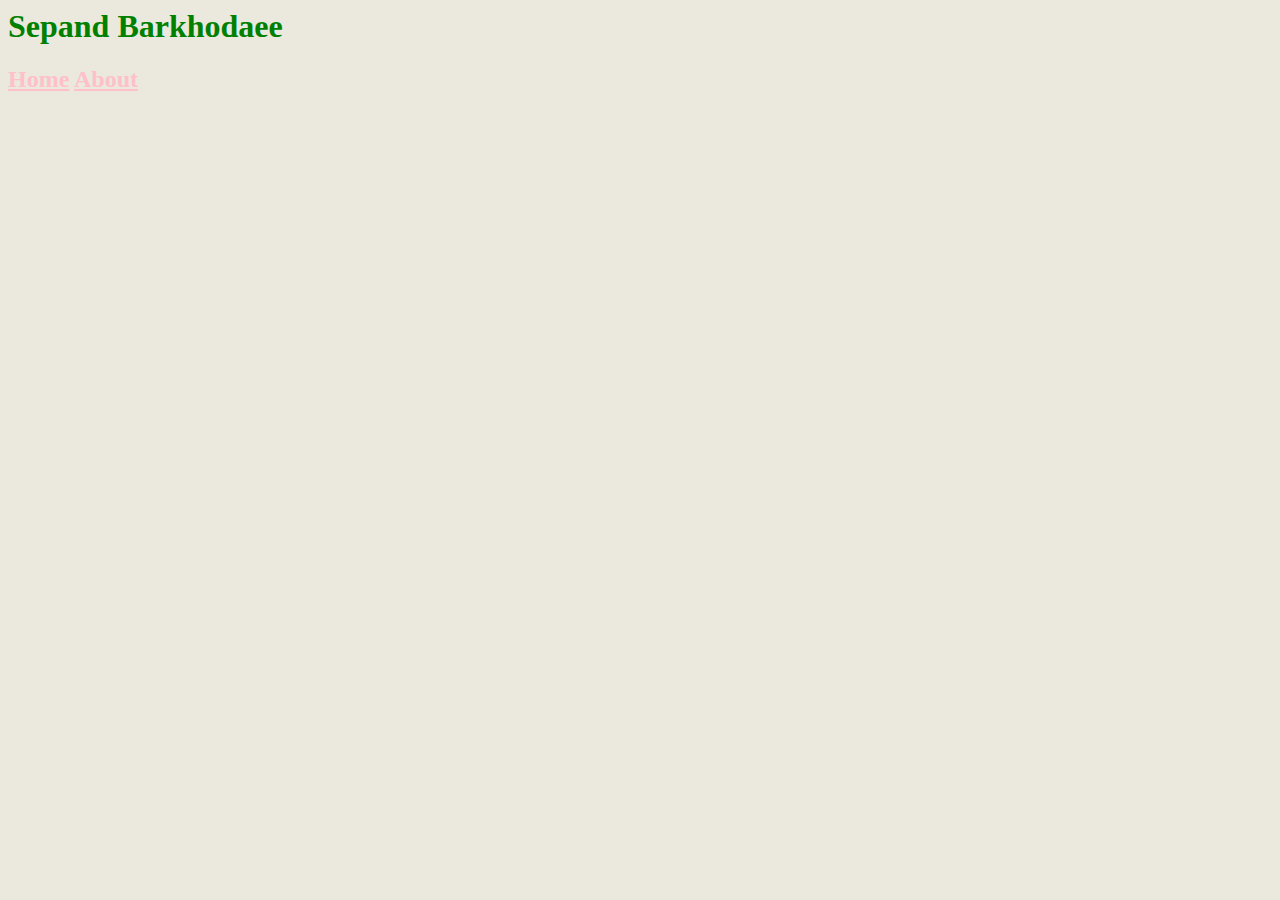
<file: interests.html>
<! DOCTYPE html>
<html>
	<head>
		<title> Sep's Interests</title>
		<link rel="stylesheet" href="style.css">
	</head>
	<body>

	<header>
		<h1>Sepand Barkhodaee</h1>
		<h2><a href="./portfolio.html">Home</a> <a href="./about.html">About</a></h2>


	</header>
	</body>
</html>
</file>
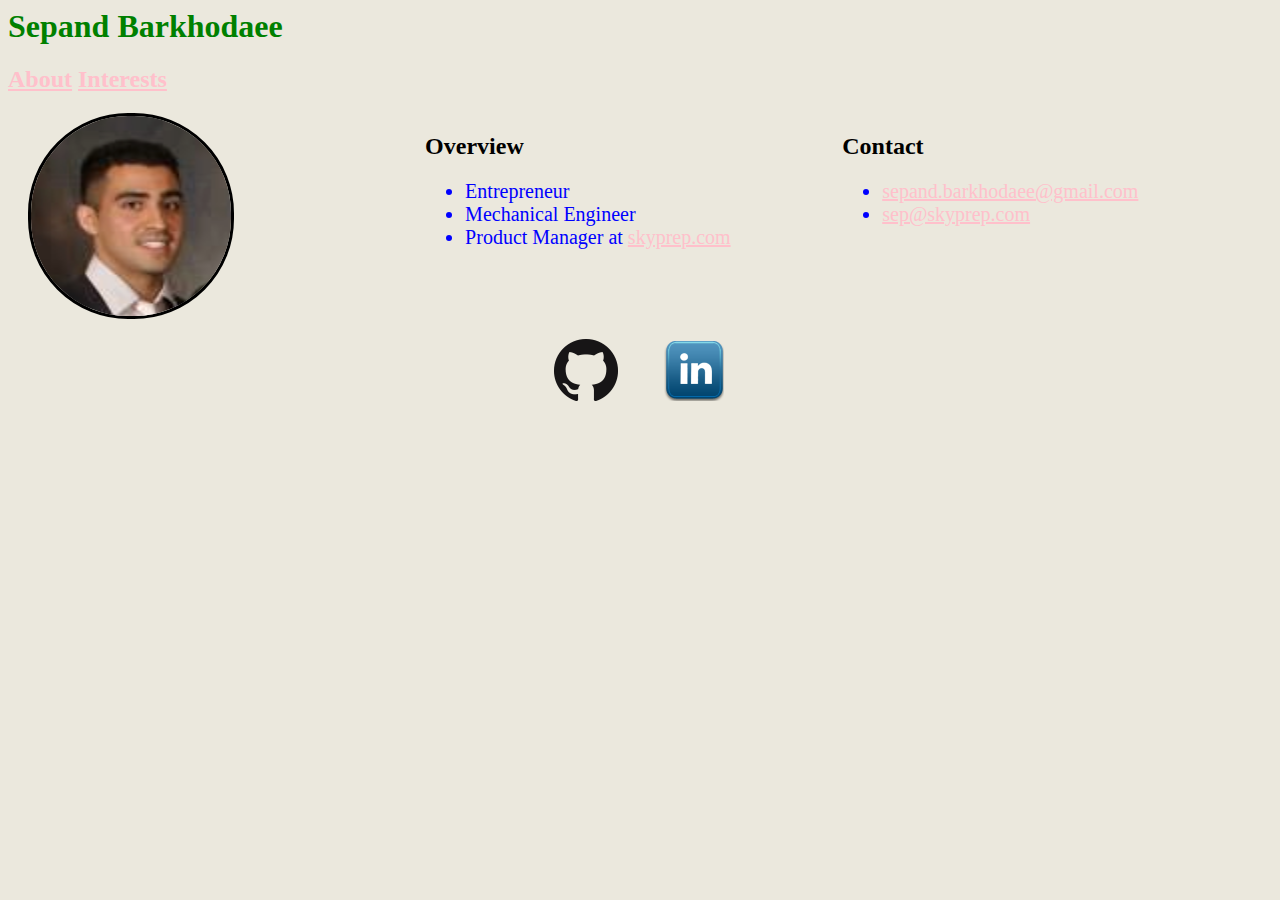
<file: portfolio.html>
<! DOCTYPE html>
<html>
	<head>
		<title> Sep's Portfolio</title>
		<link rel="stylesheet" href="style.css">
	</head>
	<body>

	<header>
		<h1>Sepand Barkhodaee</h1>
		<h2><a href="./about.html">About</a> <a href="./interests.html">Interests</a>


	</header>


	<section id="main">
	<div> <img src="sep5.png" class="round"></div>
	</section>


	<section id="synopsis">
	<h2>Overview</h2>
		<ul>
		<li>Entrepreneur</li>
		<li>Mechanical Engineer</li>
		<li>Product Manager at <a href="http://skyprep.com">skyprep.com</a></li>

		</ul>


	</section>

	<section id="sidebar">
	<h2>Contact</h2>
	<ul>
	<li><a href="mailto:sepand.barkhodaee@gmail.com">sepand.barkhodaee@gmail.com</a></li>
	<li><a href="mailto:sep@skyprep.com">sep@skyprep.com</a></li>
	</section>

	<footer>
		<a href="http://github.com/sepandb"><img src = "github.png"></a>
		<a href="http://www.linkedin.com/in/sepbar"><img src = "linkedin.png"></a>

	</footer>
	</body>
</html>
</file>
<file: style.css>
.list-header{
	color: green;
	font-family: Verdana, Georgia, Serif;
}

#intro-paragraph{
	color:blue;
}

.grocery-list li {
	display:inline;
}

a:link {
	color: pink;
}

a:visited {
	color: orange;
}

header{
	color: green;
}

body{
	background-color:#ebe8dd;
}

img {
	padding: 20px;
}

ul {
	font-size: 20;
	color: blue;

}

footer {
	margin: 0 auto;
	text-align: center;
	clear: both;
	color: red;
}


.round{
	padding:0;margin:0;
	width: 200px;
	height: 200px;
	border-radius: 100px;
	overflow:hidden; /** This will hide anything inside it that OVERFLOWS */
	margin-left: 20px;
	border: solid black;

}

#synopsis {
	float: left;
	width: 33%;
}

#main {
	float:left;
	width: 33%;
}

#sidebar {
	float: left;
	width: 33%;
}
</file>
